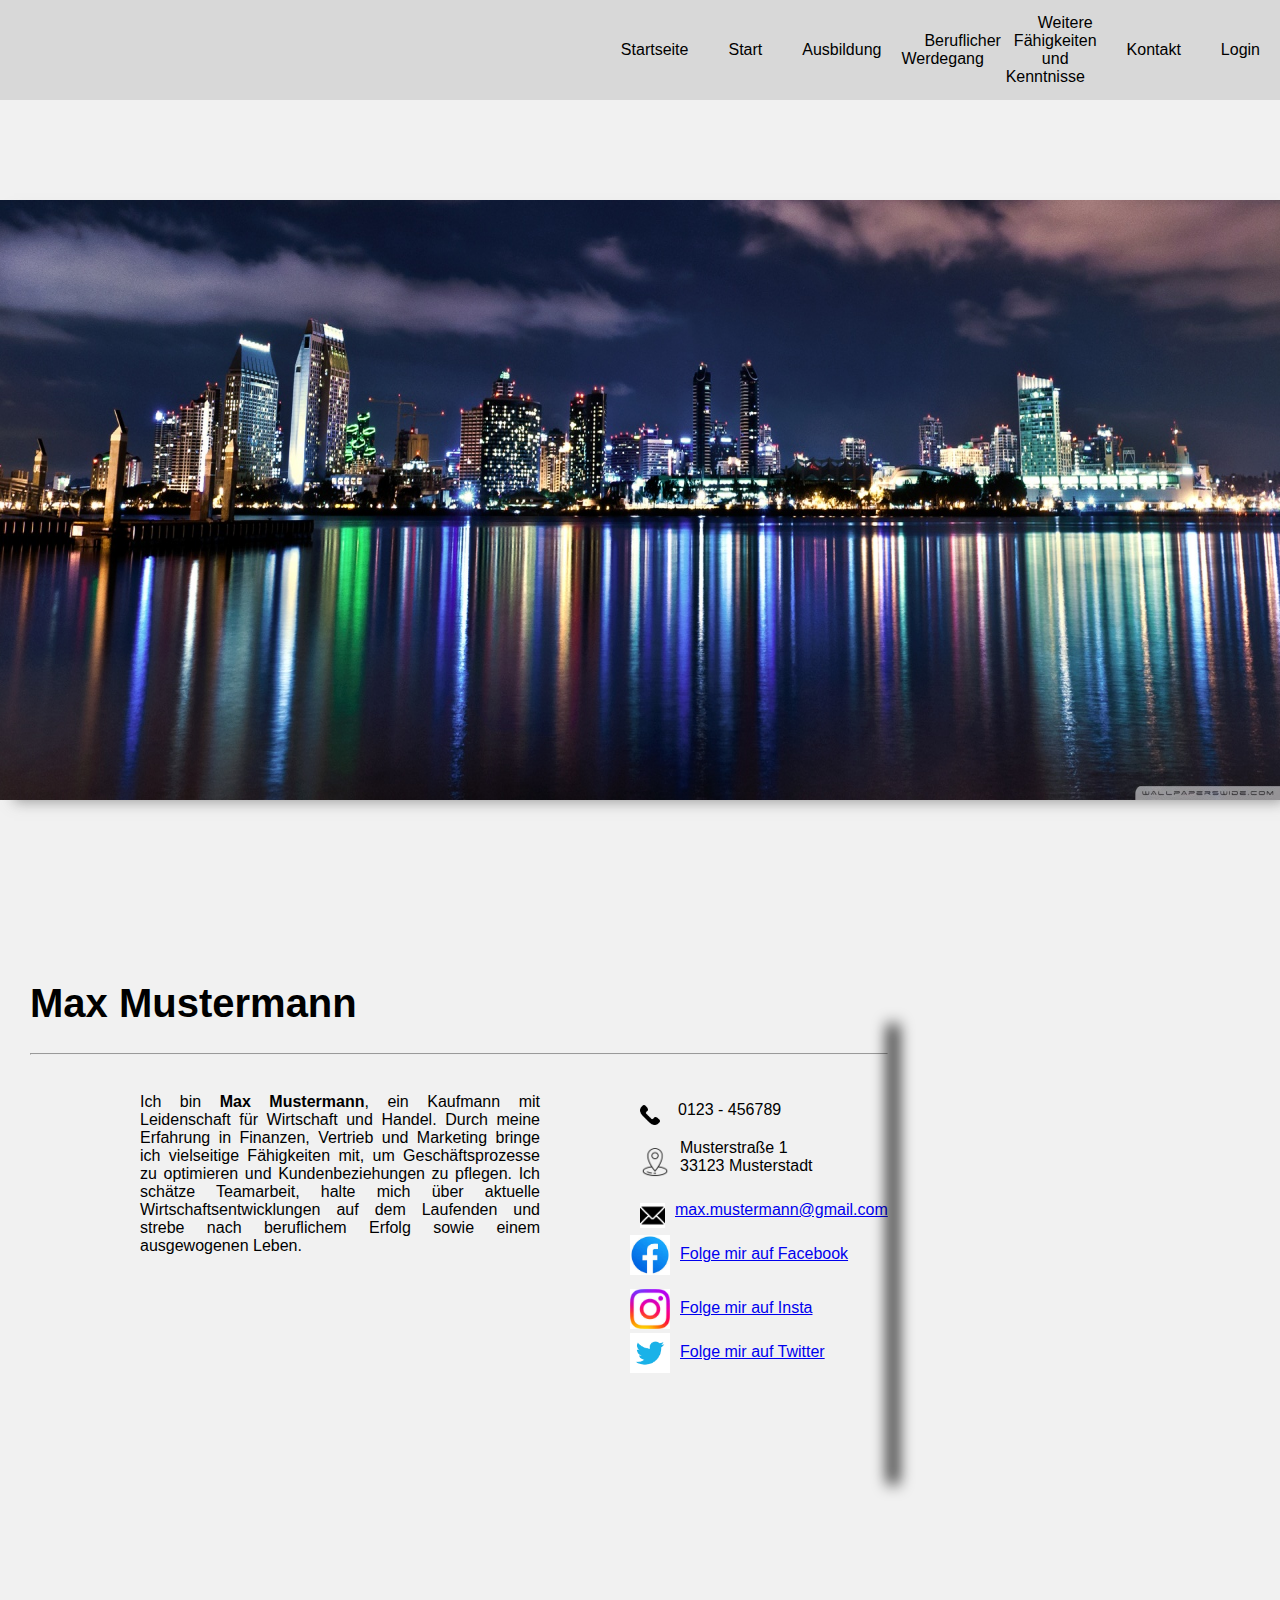
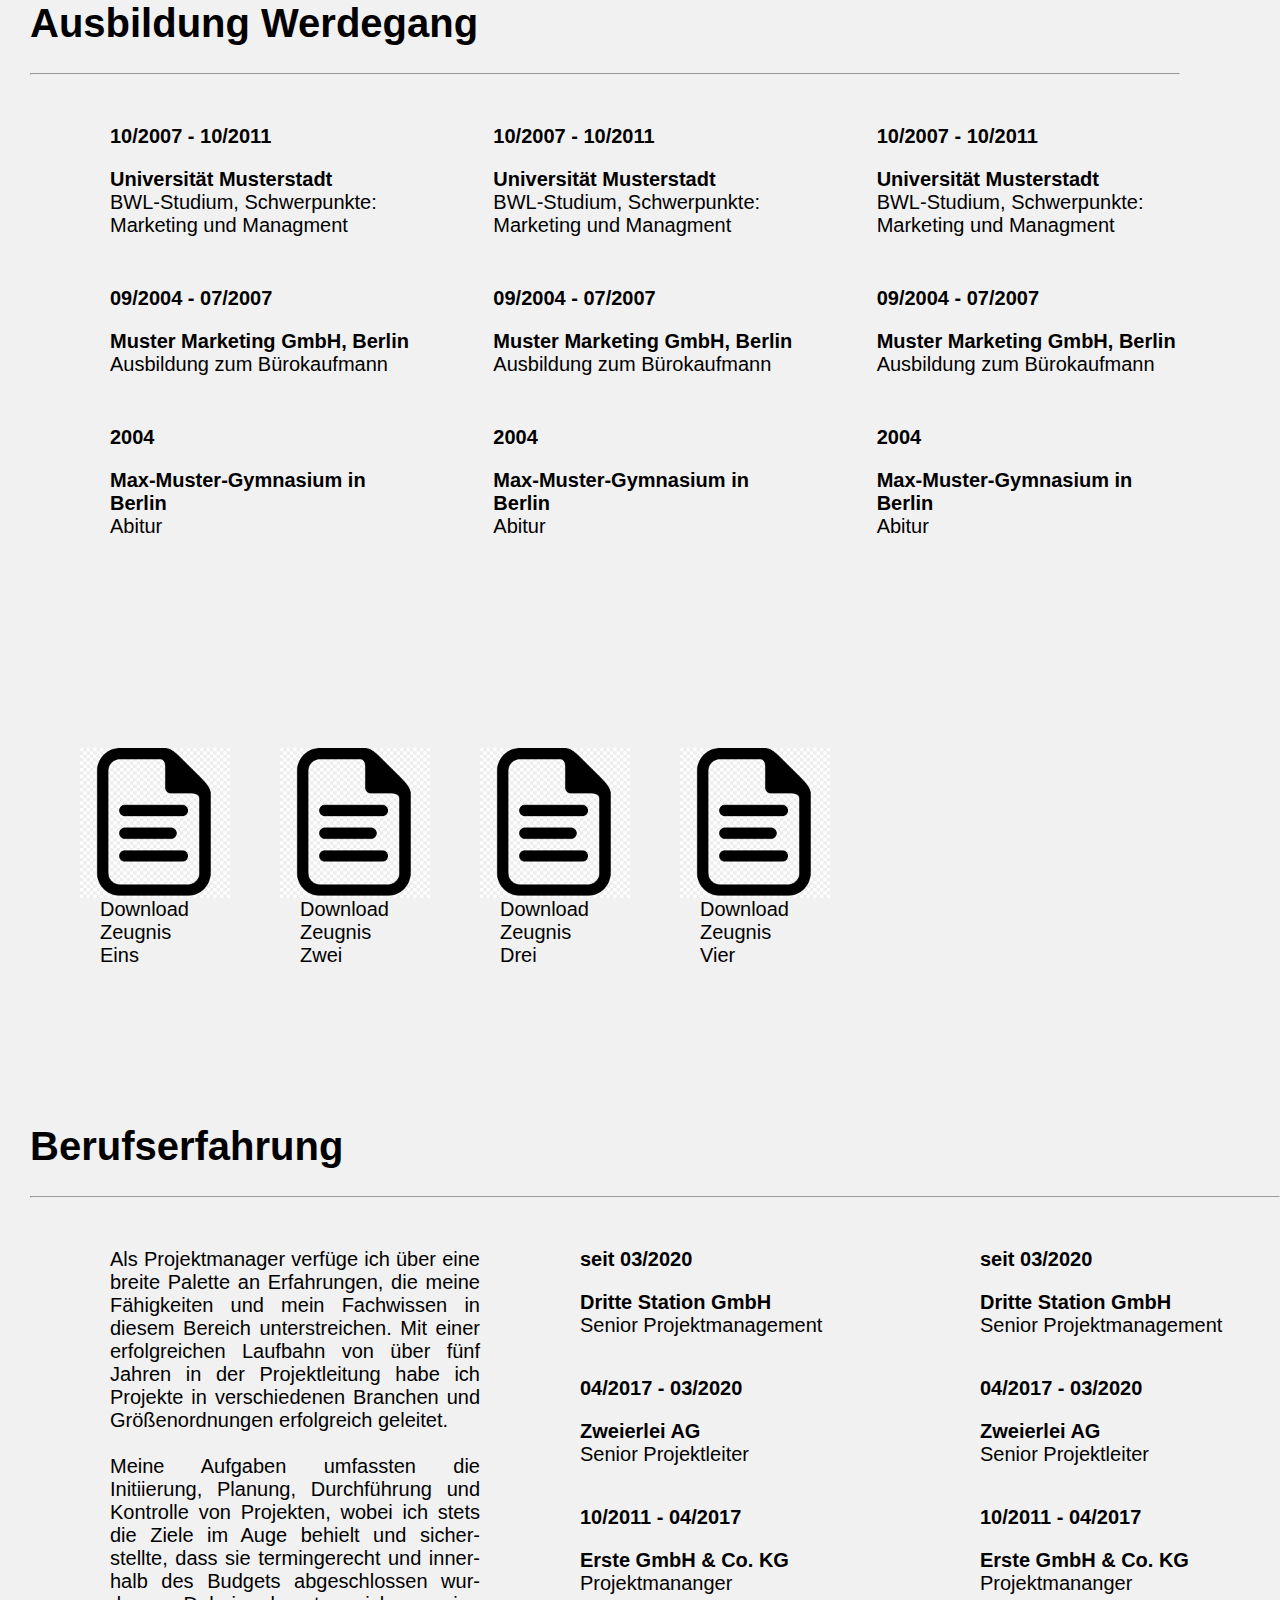
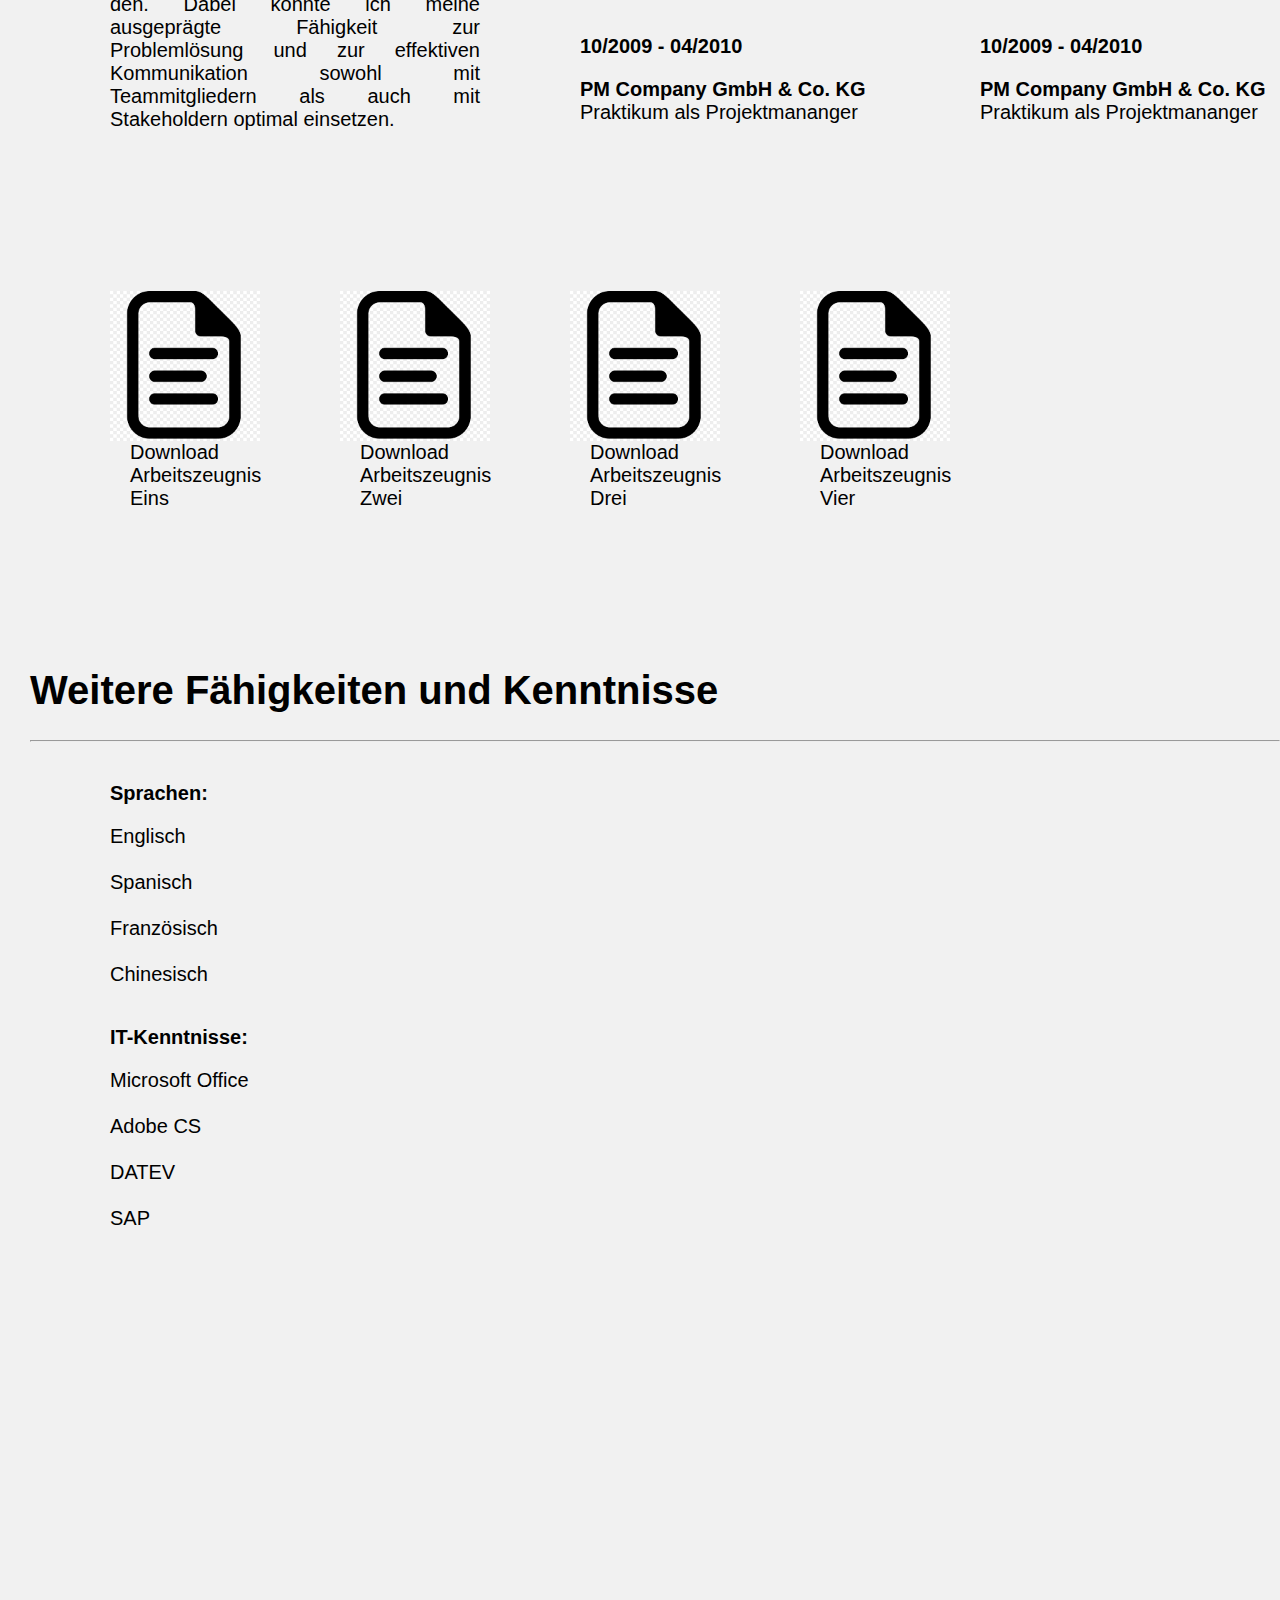
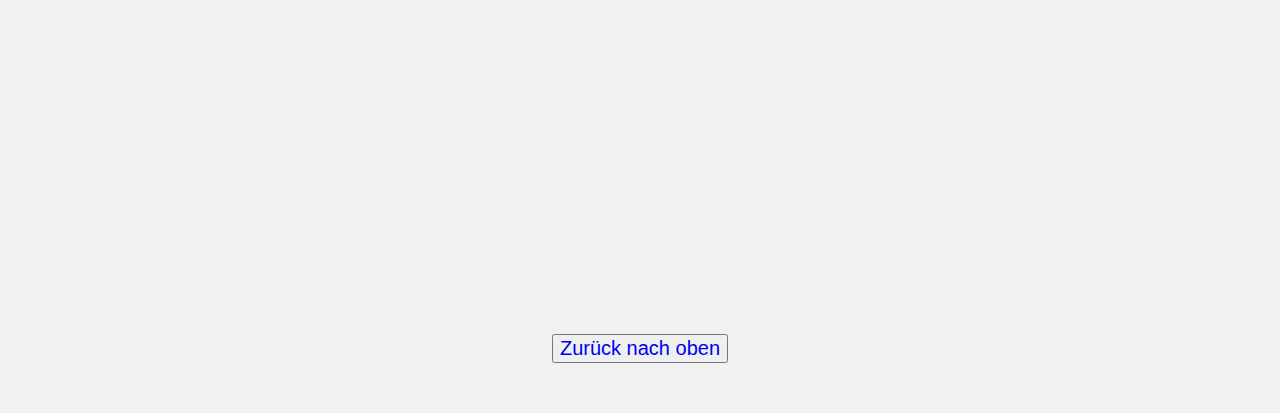
<file: index.html>
<!DOCTYPE html>
<html lang="en">
  <head>
    <meta charset="UTF-8" />
    <meta name="viewport" content="width=device-width, initial-scale=1.0" />
    <title>Startseite</title>
    <link rel="stylesheet" href="assets/css/main.css" />
    <link href="https://cdn.jsdelivr.net/npm/bootstrap@5.0.2/dist/css/bootstrap.min.css" rel="stylesheet" integrity="sha384-EVSTQN3/azprG1Anm3QDgpJLIm9Nao0Yz1ztcQTwFspd3yD65VohhpuuCOmLASjC" crossorigin="anonymous">
   


  </head>
  <body>
    <div id="papa">
      <section id="first">
        <div id="menu">
         
          <a href="#"><div id="pic1"></div></a>
         <div class="hover">
          <p><a href="#">Startseite</a></p>
          <p><a href="#site1">Start</a></p>
          <p><a href="#site2">Ausbildung</a></p>
          <p><a href="#site3">Beruflicher Werdegang</a></p>
          <p><a href="#site4">Weitere Fähigkeiten und Kenntnisse</a></p>
          <p><a href="kontakt.html">Kontakt</a></p>
          <p><a href="login.html">Login</a></p>
        </div>
        </div>
      </section>

      <section id="second">
       
        <img id="startphoto" src="assets/images/4.jpg" height="600" alt="img3"/>
        
      </div>
      </section>



      <section id="third">
        <div id="site1">
                      <h1>Max Mustermann</h1>
                      <hr>
          <div id="seite1">
                    <div id="einleitung" class="blocked"> 
                      Ich bin <strong>Max Mustermann</strong>, ein Kaufmann mit Leidenschaft
                       für Wirtschaft und Handel. Durch meine Erfahrung 
                       in Finanzen, Vertrieb und Marketing bringe ich vielseitige
                        Fähigkeiten mit, um Geschäftsprozesse zu optimieren und
                         Kundenbeziehungen zu pflegen. Ich schätze Teamarbeit, 
                         halte mich über aktuelle Wirtschaftsentwicklungen auf 
                         dem Laufenden und strebe nach beruflichem Erfolg sowie 
                         einem ausgewogenen Leben.

               
                          </div>


                    <div id="maxi">

                      <div class="icons">
                        <div id="telefonicon"></div>
                          <p id="einzug1">0123 - 456789</p>
                      </div>
                      <div class="icons">
                        <div id="standorticon"></div>
                          <p id="stadt">Musterstraße 1<br>
                             33123 Musterstadt</p>
                      </div>
                      <div class="icons">

                        <div id="emailicon"></div>
                        <p id="mailing"><a href="mailto:max.mustermann@gmail.com">max.mustermann@gmail.com</a></p>
                      </div>
<!--test-->

                      <div class="einzug">
                      <div class="icons">
                      <div id="fbicon"></div><a href="index.html"><p class="runter">Folge mir auf Facebook </p></a>
                      </div>

                      <div class="icons">
                        <div id="instaicon"></div><a href="index.html"><p class="runter1">Folge mir auf Insta</p></a>
                        </div>

                        <div class="icons">
                          <div id="twittericon"></div><a href="index.html"><p class="runter">Folge mir auf Twitter</p></a>
                          </div>
                        </div> 
                  </div>

                  
                  
                </div>
             
    </div>
        


        <div id="personbild">
        </div>
      </section>

      <section id="fourth">
        <div id="site2">
          <h1>Ausbildung Werdegang</h1>
          <hr>

          <div id="wrapper">
        
          <div id="ausbildung">
                    <div class="abstande"><p class="Jahr">10/2007 - 10/2011</p>
                    <b>Universität Musterstadt</b><br>
                    BWL-Studium,
                    Schwerpunkte: Marketing und Managment<br></div>

                    <div class="abstande"><p class="Jahr">09/2004 - 07/2007</p>
                    <b>Muster Marketing GmbH, Berlin</b><br>
                    Ausbildung zum Bürokaufmann<br></div>

                    <div class="abstande"><p class="Jahr">2004 </p>
                    <b>Max-Muster-Gymnasium in Berlin</b><br>
                    Abitur</div>
        </div>

     
        <div id="ausbildung">
          <div class="abstande"><p class="Jahr">10/2007 - 10/2011</p>
            <b>Universität Musterstadt</b><br>
            BWL-Studium,
            Schwerpunkte: Marketing und Managment<br></div>

            <div class="abstande"><p class="Jahr">09/2004 - 07/2007</p>
            <b>Muster Marketing GmbH, Berlin</b><br>
            Ausbildung zum Bürokaufmann<br></div>

            <div class="abstande"><p class="Jahr">2004 </p>
            <b>Max-Muster-Gymnasium in Berlin</b><br>
            Abitur</div>
        </div>
  
     
               <div id="ausbildung">
                <div class="abstande"><p class="Jahr">10/2007 - 10/2011</p>
                  <b>Universität Musterstadt</b><br>
                  BWL-Studium,
                  Schwerpunkte: Marketing und Managment<br></div>

                  <div class="abstande"><p class="Jahr">09/2004 - 07/2007</p>
                  <b>Muster Marketing GmbH, Berlin</b><br>
                  Ausbildung zum Bürokaufmann<br></div>

                  <div class="abstande"><p class="Jahr">2004 </p>
                  <b>Max-Muster-Gymnasium in Berlin</b><br>
                  Abitur</div>
                </div>
     

        
              </div>



        
        <div id="zeug">
                  
          <a href="assets/docx/zeug1.pdf" download><div id="zeug1"><p class="down">Download<br>Zeugnis<br>Eins </p></div></a>
          <a href="assets/docx/zeug2.pdf" download> <div id="zeug2"><p class="down">Download<br>Zeugnis<br>Zwei</p></div></a>
            <a href="assets/docx/zeug3.pdf" download><div id="zeug3"><p class="down">Download<br>Zeugnis<br>Drei</p></div></a>
              <a href="assets/docx/zeug4.pdf" download><div id="zeug4"><p class="down">Download<br>Zeugnis<br>Vier</p></div></a>
    </div>
        </div>
      </section>

      <section id="fifth">
      <div id="site3">
                        <h1>Berufserfahrung</h1>
                        <hr>
                        <div id="beruf0">
                        <div id="beruf">

                          <div id="beruftxt">
                            
Als Projektmanager verfüge ich über eine
 breite Palette an Erfahrungen, die meine 
 Fähigkeiten und mein Fachwissen in diesem 
 Bereich unterstreichen. Mit einer erfolgreichen
  Laufbahn von über fünf Jahren in der Projektleitung
   habe ich Projekte in verschiedenen Branchen und
    Größenordnungen erfolgreich geleitet.</br></br>

Meine Aufgaben umfassten die Initiierung,
 Planung, Durchführung und Kontrolle von 
 Projekten, wobei ich stets die Ziele im Auge 
 behielt und sicherstellte, dass sie termingerecht
  und innerhalb des Budgets abgeschlossen wurden.
   Dabei konnte ich meine ausgeprägte Fähigkeit zur 
   Problemlösung und zur effektiven Kommunikation
    sowohl mit Teammitgliedern als auch mit
     Stakeholdern optimal einsetzen.
                          </div>
                      <div id="beruf1">
                        <p class="Jahr">seit 03/2020</p>
                      <b>Dritte Station GmbH</b><br>
              Senior Projektmanagement
    

              <p class="Jahr">04/2017 - 03/2020</p>
              <b>Zweierlei AG</b><br>
              Senior Projektleiter
           

              <p class="Jahr">10/2011 - 04/2017</p>
              <b>Erste GmbH & Co. KG</b><br>
              Projektmananger

              <p class="Jahr">10/2009 - 04/2010</p>
              <b>PM Company GmbH & Co. KG</b><br>
              Praktikum als Projektmananger
                </div>

                <div id="beruf3">
                  <p class="Jahr">seit 03/2020</p>
                <b>Dritte Station GmbH</b><br>
                 Senior Projektmanagement


        <p class="Jahr">04/2017 - 03/2020</p>
        <b>Zweierlei AG</b><br>
        Senior Projektleiter
     

        <p class="Jahr">10/2011 - 04/2017</p>
        <b>Erste GmbH & Co. KG</b><br>
        Projektmananger

        <p class="Jahr">10/2009 - 04/2010</p>
        <b>PM Company GmbH & Co. KG</b><br>
        Praktikum als Projektmananger
          </div>
              
            
            </div>





              

                <div id="zeug">
                  
                  <a href="assets/docx/ArbeitszeugnisI.pdf" download><div id="az1"><p class="down">Download<br>Arbeitszeugnis<br>Eins </p></div></a>
                  <a href="assets/docx/ArbeitszeugnisII.pdf" download> <div id="az2"><p class="down">Download<br>Arbeitszeugnis<br>Zwei</p></div></a>
                    <a href="assets/docx/ArbeitszeugnisIII.pdf" download><div id="az3"><p class="down">Download<br>Arbeitszeugnis<br>Drei</p></div></a>
                      <a href="assets/docx/ArbeitszeugnisIV.pdf" download><div id="az4"><p class="down">Download<br>Arbeitszeugnis<br>Vier</p></div></a>
            </div>

          </div>
                
      </div>
      </section>

      <section id="sixth">
        <div id="site4">
          <h1>Weitere Fähigkeiten und Kenntnisse</h1>
          <hr>
         <div id="kenntnisse">
         <div><p class="Jahr">Sprachen:</p>
          <li>Englisch</li>
          <br>
          
          <li>Spanisch</li><br> 
          <li>Französisch</li><br> 
          <li>Chinesisch</li></div>


         <div id="it"><p class="Jahr">IT-Kenntnisse:</p>
<li>Microsoft Office</li><br>
<li>Adobe CS</li><br>
<li>DATEV</li><br>
<li>SAP</li></div>

         
         </div>
        </div>
      </section>
    </div>





    <footer>
      <iframe src="https://www.google.com/maps/embed?pb=!1m18!1m12!1m3!1d2454.9373297747984!2d8.53017311247879!3d52.02623937181886!2m3!1f0!2f0!3f0!3m2!1i1024!2i768!4f13.1!3m3!1m2!1s0x47ba3d13e6a0c8b9%3A0xf51801e293bcedcd!2sZimmerstra%C3%9Fe%2C%2033602%20Bielefeld!5e0!3m2!1sde!2sde!4v1695102587976!5m2!1sde!2sde" width="1900" height="450" style="border:0;" allowfullscreen="" loading="lazy" referrerpolicy="no-referrer-when-downgrade"></iframe>
      <div id="backbutton"><button><a href="index.html">Zurück nach oben</button></div></footer>
        <script src="https://cdn.jsdelivr.net/npm/bootstrap@5.0.2/dist/js/bootstrap.bundle.min.js" integrity="sha384-MrcW6ZMFYlzcLA8Nl+NtUVF0sA7MsXsP1UyJoMp4YLEuNSfAP+JcXn/tWtIaxVXM" crossorigin="anonymous"></script>
      <script src="assets/js/main.js"></script>
      </body>
</html>
</file>
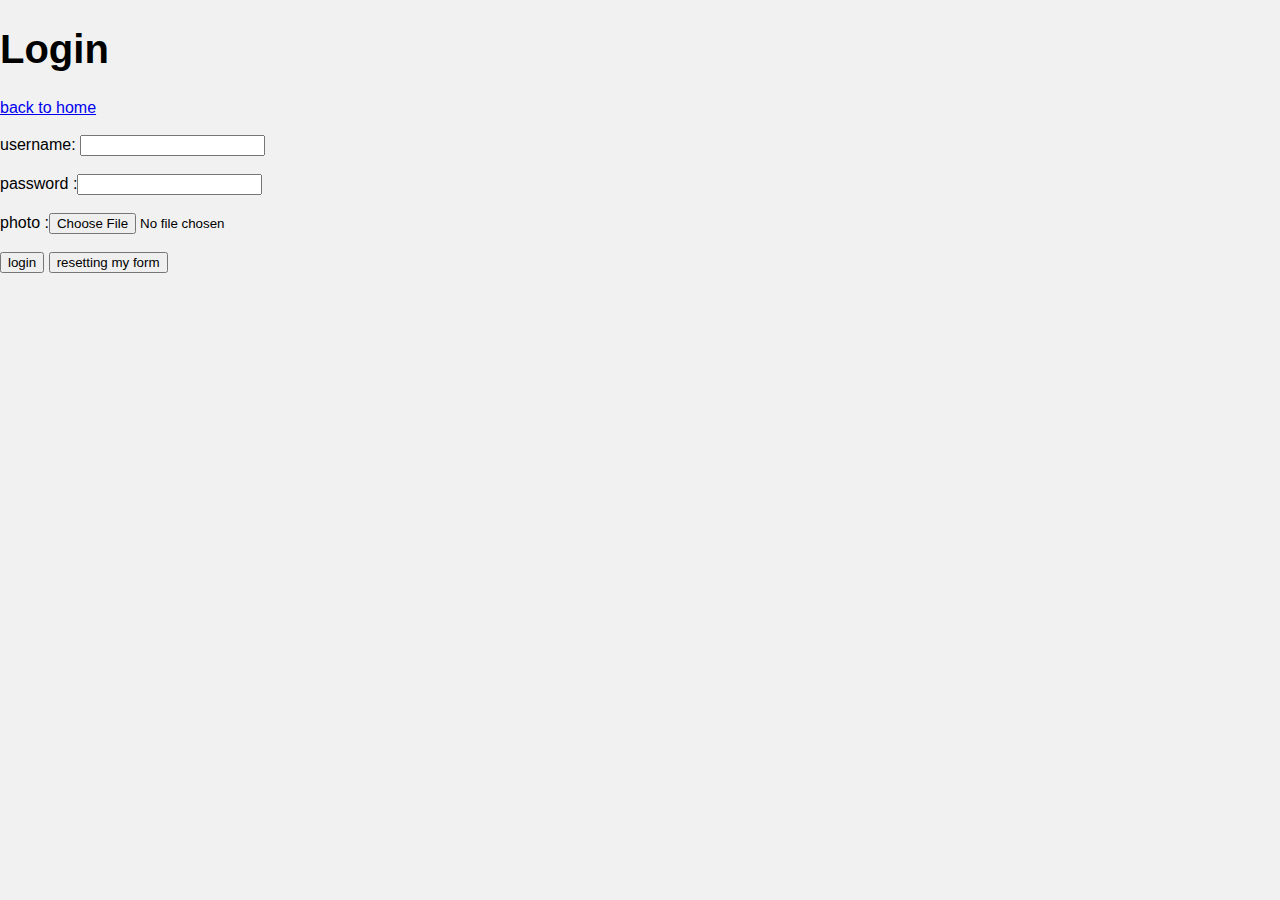
<file: impressum.html>
<!DOCTYPE html>
<html lang="en">
  <head>
    <meta charset="UTF-8" />
    <meta name="viewport" content="width=device-width, initial-scale=1.0" />
    <title>Login</title>
    <link rel="stylesheet" href="assets/css/main.css" />
  </head>
 <body>
  <h1>Login</h1>
  <a href="index.html">back to home</a>
  <br>
  <br>

  <section name="login">

      <div>

          <form action="" method="post" target="_blank">
              username: <input type="text" name="email">
              <br>
              <br>
               password :<input type="password" name="pass">
              <br>
              <br>
              photo :<input type="file" name="pass">
              <br>
              <br>
              <button type="submit" >login</button>
              <button type="reset">resetting my form</button>
          </form>

      </div>

  </section>
  

</body>
</html>
</file>
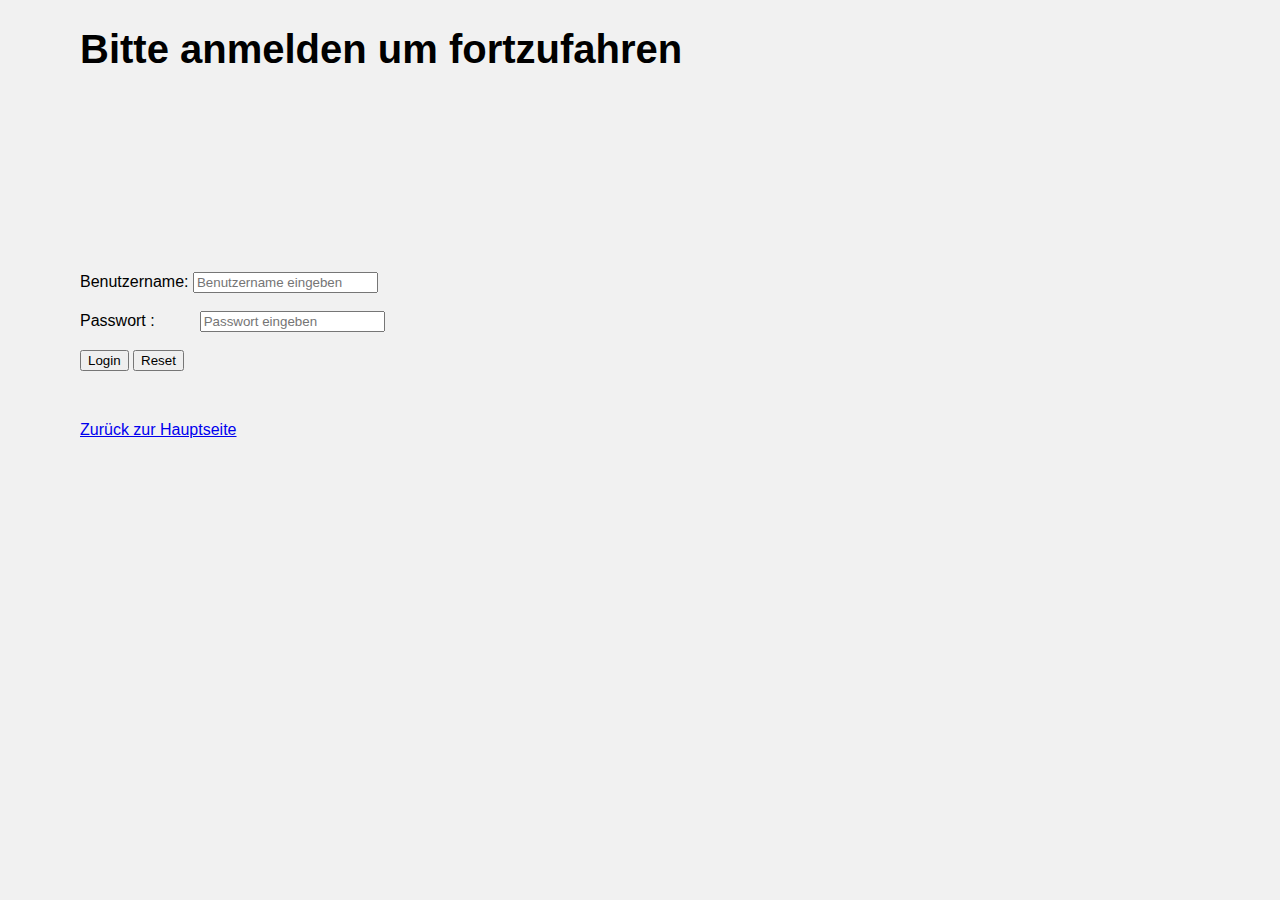
<file: login.html>
<!DOCTYPE html>
<html lang="en">
  <head>
    <meta charset="UTF-8" />
    <meta name="viewport" content="width=device-width, initial-scale=1.0" />
    <title>Login</title>
    <link rel="stylesheet" href="assets/css/main.css" />
  </head>
 <body> 
  
  <section>
  <div id="main">
  <h1>Bitte anmelden um fortzufahren</h1>
 



 

      <div id="main1">

          <form action="" method="post" target="_blank">
              Benutzername: <input type="text" placeholder="Benutzername eingeben">
              <br>
              <br>
               Passwort :<input id="pw" type="password" placeholder="Passwort eingeben">
              <br>
              <br>
             <button type="submit" onClick="location.href='index.html'">Login</button>
              <button type="reset">Reset</button>
          </form>
      <div id="back">
 <a href="index.html">Zurück zur Hauptseite</a></div>
      </div>
</div>
  </section>
  

</body>
</html>
</file>
<file: assets/css/main.css>
body {
    background-color: rgba(172, 172, 172, 0.171);
    font-family:Arial, Helvetica, sans-serif;
    margin: auto;
}

h1 {
    font-size: 40px;
}


#menu{
  background-color: rgb(216, 216, 216);
    height: 100px;
    width: 100%;
    display: FLEX;
    justify-content: flex-end;
    position: fixed;
}

#menu p {
    width: auto;
    text-align: center;
 
}

    #pic1 {
        background-image: url("../images/3.jpg");
        background-size: cover;
        width: 60px;
        height: 60px;
        margin-right: 700px;
    }

#menu a {
    padding: 20px;
    text-decoration: none;
    font-family: Verdana, Geneva, Tahoma, sans-serif;
    text-align: center;
    color: black;

}

.hover a:hover {
background-color: rgb(255, 255, 255);
border-radius: 4px;

}

.hover{
display: flex;
justify-content: flex-end;
align-items: center;
}


#site1 {
    padding-top: 150px;
    padding-left: 30px;
}

#seite1 {
    display: flex;
    justify-content: flex-start;
}

#einleitung {
    width: 400px;
    padding-left: 110px;
    padding-top: 30px;
}

#maxi {
margin-left: 100px;
padding-top: 30px;
}



#third {
    display: flex;
    justify-content: space-between;
  
}
.icons {
    display: flex;
justify-content: flex-start;
}

#fbicon {
background-image: url("../images/fb.jpg");
background-size: cover;
width: 40px;
height: 40px;
}

#twittericon {
    background-image: url("../images/twitter.png");
    background-size: cover;
    width: 40px;
    height: 40px;
    }

#instaicon {
    margin-top: 10px;
    background-image: url("../images/insta.jpg");
    background-size: cover;
    width: 40px;
    height: 40px;
    }


#telefonicon {
    background-image: url("../images/telefon.png");
    width: 25px;
    height: 25px;
    background-size: cover;

    margin-top: 12.5px;
    margin-right: 10px;
}

#emailicon {
    background-image: url("../images/email.png");
    width: 25px;
    height: 25px;
    background-size: cover;

    margin-top: 12.5px;
    margin-right: 10px;
}

#stadt {
    
    margin-top: 12px;
}


#standorticon {
    background-image: url("../images/standort.png");
    width: 30px;
    height: 30px;
    background-size: cover;

    margin-top: 20px;
    margin-right: 10px;
}

#personbild {
    background-image: url("../images/p1.png");
     background-size: cover;
    width: 350px;
    height: 450px;
    margin-top: 220px;
    margin-right: 450px;
    box-shadow: 5px 5px 15px 5px #000000;
    }



ul {
padding-left: 50x;
list-style: none;

}

#site2 {
    font-size: 20px;
    padding-top: 100px;
    padding-left: 30px;
    margin-bottom: 100px;
    padding-right: 100px;
}

#ausbildung {
    padding-left: 80px;
}

#site3 {
    font-size: 20px;
    padding-top: 100px;
    padding-left: 30px;
    margin-bottom: 100px;
   
}

#site4 {
    font-size: 20px;
    padding-top: 100px;
    padding-left: 30px;
   
}


#beruf {
    display: flex;
    justify-content: flex-start;
}



#zeug a{
    text-decoration: none;
    color: black;
    }

    #zeug a:hover{
        text-decoration: none;
        color: black;
        font-size: larger;
     
        }
 #beruf2 a:hover{
            text-decoration: none;
            color: black;
            font-size: larger;
            }
    

#beruf2 a{
text-decoration: none;
color: black;
}



#site4 {
    font-size: 20px;
    padding-top: 100px;
    padding-left: 30px;
}

#kenntnisse {
    padding-left: 80px;

    list-style: none;
}



#startphoto {
    width: 100%;
margin-top: 200px;
}

#photocon1 {
    margin-left: 738px;
}

#menu img {
   margin-right: 530px;
}



#third {
    display: flex;
    justify-content: space-between;
}

#telefonicon {
    background-image: url("../images/telefon.png");
    width: 20px;
    height: 20px;
    background-size: cover;
}

#second img {
    box-shadow: 9px 7px 13px -5px rgba(99, 99, 99, 0.596);
}

.Jahr {
   font-weight: bolder; 
   margin-top: 40px;
   width: 300px;
}

footer {
padding-top: 200px;

padding-bottom: 50px;
}

.blocked {
	text-align: justify;
	text-align-last: none;
}

#az1 {
    background-image: url("../images/doc.png");
    background-size: cover;
    width: 150px;
    height: 150px;
    margin-right: 80px;
    margin-left: 80PX;
    margin-top: 80px;
}

#az2 {
    background-image: url("../images/doc.png");
    background-size: cover;
    width: 150px;
    height: 150px;
    margin-right: 80px;
    margin-top: 80px;
}

#az3 {
    background-image: url("../images/doc.png");
    background-size: cover;
    width: 150px;
    height: 150px;
    margin-right: 80px;
    margin-top: 80px;
}

#az4 {
    background-image: url("../images/doc.png");
    background-size: cover;
    width: 150px;
    height: 150px;
    margin-right: 80px;
    margin-top: 80px;
}

#zeug1 {
    background-image: url("../images/doc.png");
    background-size: cover;
    width: 150px;
    height: 150px;
    margin-right: 50px;
    margin-left: 50PX;
    margin-top: 80px;
}


#zeug2 {
    background-image: url("../images/doc.png");
    background-size: cover;
    width: 150px;
    height: 150px;
    margin-right: 50px;
    margin-top: 80px;
}

#zeug3 {
    background-image: url("../images/doc.png");
    background-size: cover;
    width: 150px;
    height: 150px;
    margin-right: 50px;
    margin-top: 80px;
}

#zeug4 {
    background-image: url("../images/doc.png");
    background-size: cover;
    width: 150px;
    height: 150px;
    margin-right: 50px;
    margin-top: 80px;
}

.down {
    padding-top: 150px;
    padding-left: 20px;
}



#backbutton {
   text-align: center;
   margin-top: 50px;

}

#backbutton a {
    text-decoration: none;
    font-size: 20px;
}

#zeug {
    display: flex;
justify-content: left;
margin-top: 80px;
}

#main {
    margin-left: 80px;
}

#main1 {
    margin-top: 200px;
}

#pw {
    margin-left: 45px;
}

#back {
    margin-top: 50px;
}

#wrapper {
    display: flex;
    justify-content: space-between;
}

.abstand {
    margin-top: 1050px ;
}

.abstande {
    margin-bottom: 50px;
}

#beruftxt {
    margin-top: 40px;
    margin-left: 80px;
    width: 400px;
    hyphens: auto; 
	text-align: justify 
}

#beruf1 {
    margin-left: 100px;
}

#beruf3 {
    margin-left: 100px;
}

.runter {
    margin-top: 10px;
    margin-left: 10px;
}

.runter1 {
    margin-top: 20px;
    margin-left: 10px;
}

.icons a:hover {
color: black;
}

#mailing {
    margin-top: 10px;
}

.einzug {
    margin-left: -10px;
}

#einzug1 {
    margin-top: 10px;
    margin: 8px;
}
</file>
